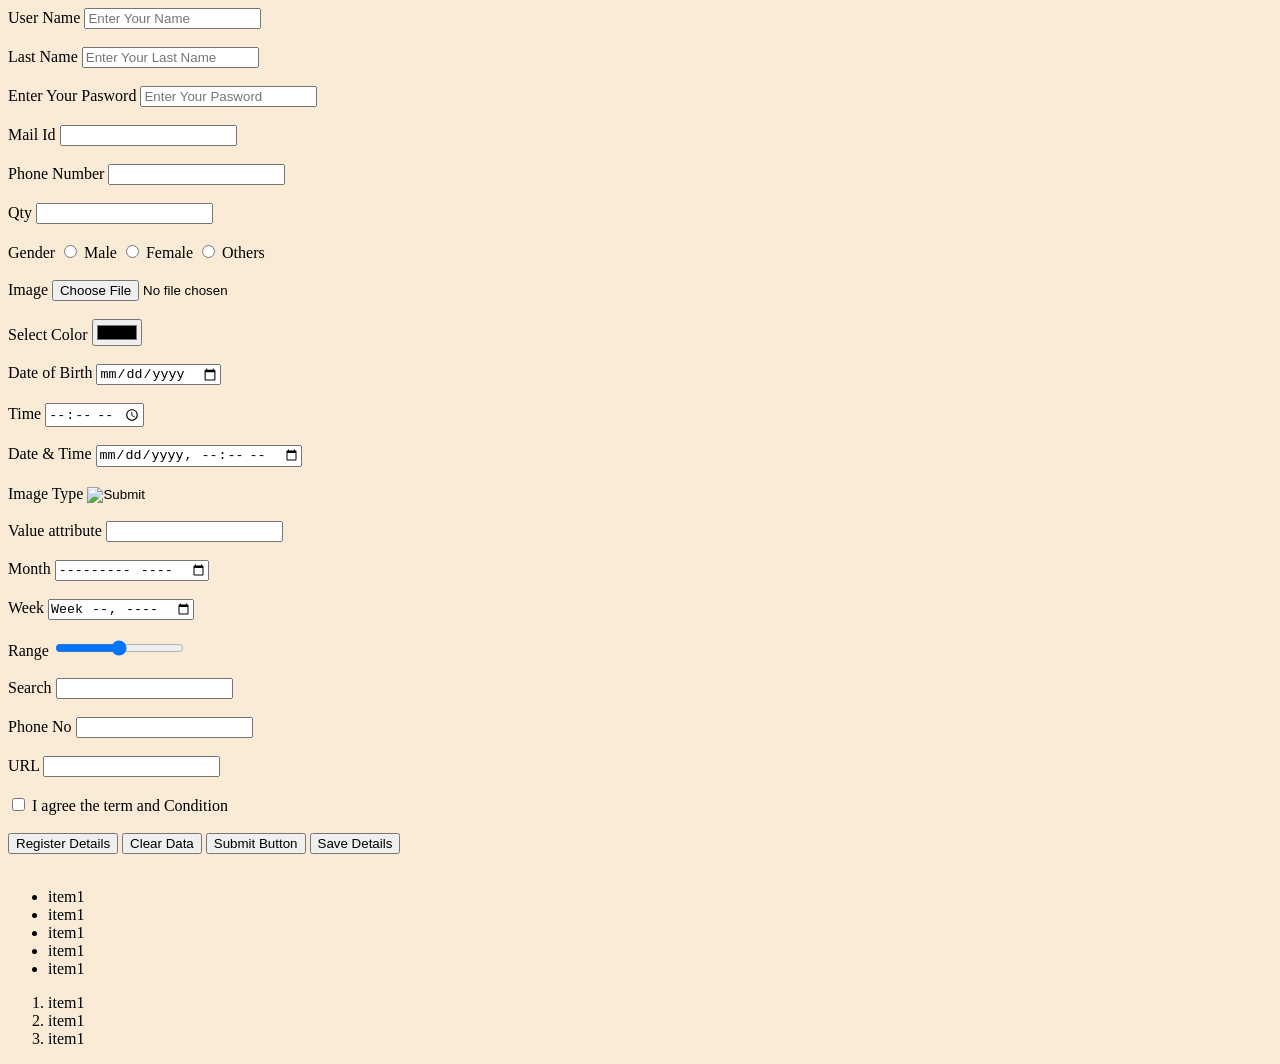
<file: index.html>
<!DOCTYPE html>
<html lang="en">
<head>
    <meta charset="UTF-8">
    <meta name="viewport" content="width=device-width, initial-scale=1.0">
    <title>Form</title>
    <link rel="stylesheet" href="style.css">
</head>
<body>
    <form action="">
        <div>
        <label for="username">User Name</label>
        <input type="text" name="" id="username" placeholder="Enter Your Name">
        </div> <br>
        <div>
        <label for="lastname">Last Name</label>
        <input type="text" name="" id="lastname" placeholder="Enter Your Last Name">
         </div><br>
         <div>
            <label for="pasword">Enter Your Pasword</label>
            <input type="password" name="" id="pasword" placeholder="Enter Your Pasword">
         </div><br>
         <div>
            <label for="mail">Mail Id</label>
            <input type="email" name="" id="mail">
         </div><br>
         <div>
            <label for="phone">Phone Number</label>
            <input type="tel" name="" id="phone">
         </div><br>
         <div>
            <label for="Qty">Qty</label>
            <input type="number" name="" id="Qty">
         </div><br>
         <div>
            <label for="gender">Gender</label>
            
            <input type="radio" name="" id="male">
            <label for="male">Male</label>

            <input type="radio" name="" id="female">
            <label for="female">Female</label>

            <input type="radio" name="" id="others">
            <label for="others">Others</label>
         </div><br>
           <div>
         <label for="file">Image</label>
         <input type="file" name="" id="file">
          </div><br>

          <div>
            <label for="color">Select Color</label>
            <input type="color" name="" id="color">
          </div><br>

          <div>
            <label for="dob">Date of Birth</label>
            <input type="date" name="" id="dob">
          </div><br>

          <div>
            <label for="time">Time</label>
            <input type="time" name="" id="time">
          </div><br>

          <div>
            <label for="datetime">Date & Time</label>
            <input type="datetime-local" name="" id="datetime">
          </div><br>
          <div>
            <label for="image">Image Type</label>
            <input type="image" name="" id="image">
          </div><br>

          <div>
           <label for="value">Value attribute</label>
           <input type="number" name="" id="value">
          </div><br>

          <div>
            <label for="month">Month</label>
            <input type="month" name="" id="month">
          </div><br>

          <div>
            <label for="week">Week</label>
            <input type="week" name="" id="week">
          </div><br>
           <div>
          <label for="range">Range</label>
          <input type="range" name="" id="range">
          </div><br>

          <div>
            <label for="search">Search</label>
            <input type="search" name="" id="search">
          </div><br>

          <div>
            <label for="phone">Phone No</label>
            <input type="tel" name="" id="phone">
          </div><br>
           
          <div>
          <label for="url">URL</label>
          <input type="url" name="" id="url">
          </div><br>

          <div>
            <input type="checkbox" name="" id="check">
            <label for="check">I agree the term and Condition</label>
          </div><br>

          <div>
            <button type="button">Register Details</button>
            <button type="reset">Clear Data</button>
            <button type="submit">Submit Button</button>
            <button type="button">Save Details</button>
          </div><br>

          <div>
            <ul>
                <li>item1</li>
                <li>item1</li>
                <li>item1</li>
                <li>item1</li>
                <li>item1</li>
            </ul>
            <ol>
                <li>item1</li>
                <li>item1</li>
                <li>item1</li>
            </ol>
          </div>
    </form>
</body>
</html>
</file>
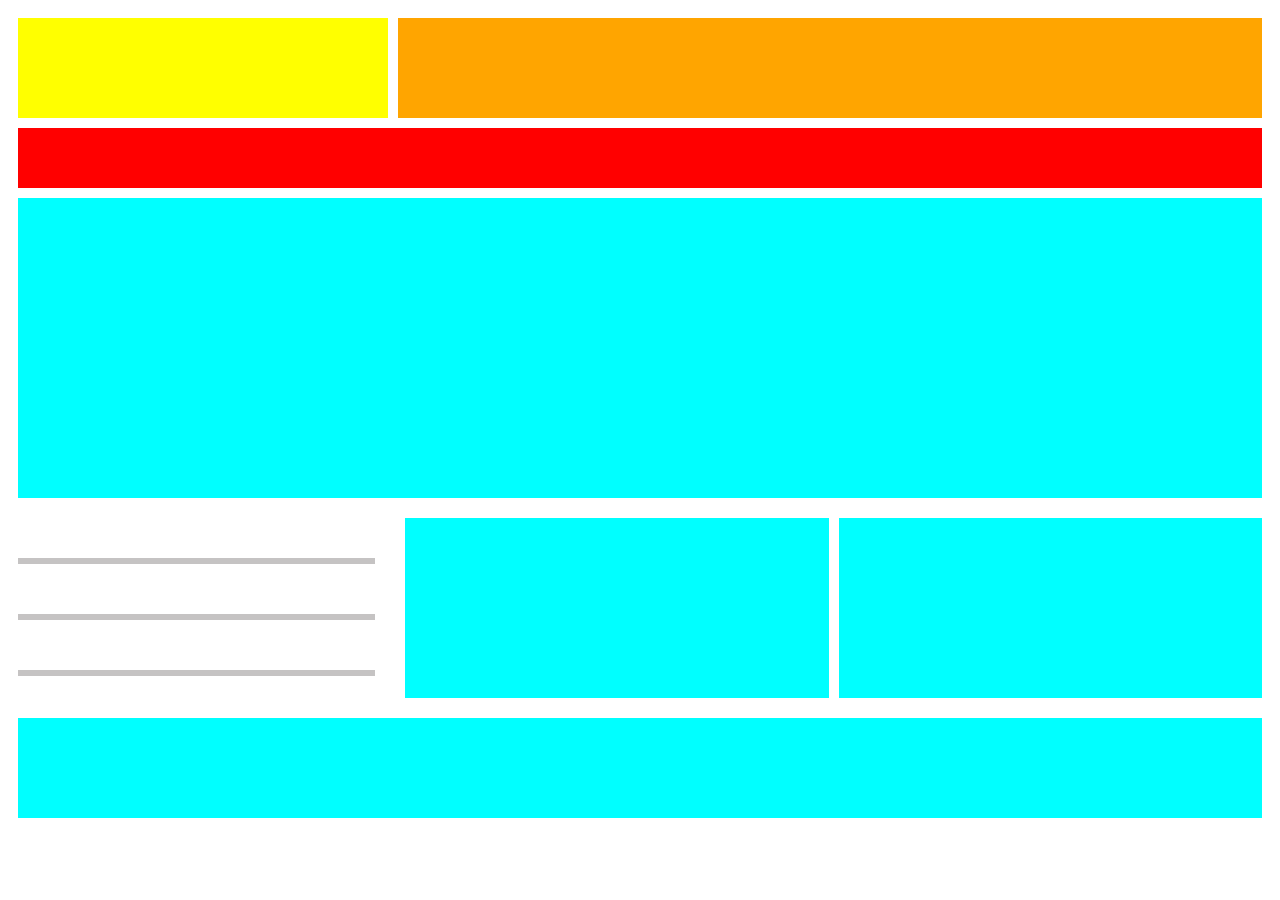
<file: index2.html>
<!DOCTYPE html>
<html lang="en">
  <head>
    <meta charset="UTF-8" />
    <meta name="viewport" content="width=device-width, initial-scale=1.0" />
    <title>Task2</title>
    <link rel="stylesheet" href="style2.css">

    
  </head>
  <body>
    <div class="monitor">
      <div class="screen">
        <div class="sbox1"></div>
        <div class="sbox2"></div>
      </div>
      <div class="box3"></div>
      <div class="box4"></div>

      <div class="bottom">
        <div class="left">
          <div class="line"></div>
          <div class="line"></div>
          <div class="line"></div>
        </div>
        <div class="right">
          <div class="b2"></div>
          <div class="b3"></div>
        </div>
      </div>

      <div class="lastbox">
      </div>

      <div class="test">
        <div class="boxx1"></div>
        <div class="boxx2"></div>
        <div class="boxx3"></div>
        <div class="boxx4"></div>
        <div class="boxx5"></div>
      </div>
    </div>
  </body>
</html>
</file>
<file: style.css>
body{
   background-color: antiquewhite;
}
</file>
<file: style2.css>
/* body {
        background-color: aqua;
      } */
.monitor {
  padding: 10px;
}
.screen {
  display: flex;
}
.sbox1 {
  background-color: yellow;
  width: 20%;
  height: 70px;
  /* padding: 40px; */
  margin-right: 10px;
}
.sbox2 {
  background-color: orange;
  width: 80%;
  height: 70px;
  /* padding: 40px; */
}

.box3 {
  background-color: red;
  height: 60px;
  margin-top: 10px;
}

.box4 {
  background-color: aqua;
  height: 300px;
  margin-top: 10px;
}
.bottom {
  display: flex;
  justify-content: end;
}

.left {
  width: 30%;
}

.right {
  display: flex;
  width: 70%;
}

.b2 {
  background-color: aqua;
  width: 50%;
  height: 180px;
  margin-top: 10px;
  margin-right: 10px;
}

.b3 {
  background-color: aqua;
  width: 50%;
  height: 180px;

  margin-top: 10px;
}

.line {
  border: 3px solid rgb(197, 195, 195);
  margin-top: 50px;
  margin-right: 10px;
}

.lastbox {
  background-color: aqua;
  height: 100px;
  margin-top: 20px;
}


/* .test{
  display: grid;
  gap: 50px;
  grid-template-rows: 20px 20px 20px 20px 20px;
  
  
 

  .boxx1 {
    background-color: bisque;
    gap: 80px;
    height: 40px;
    width: 20%;
  }

  .boxx2{
    background-color: bisque;

    gap: 80px;
    height: 40px;
    width: 20%;
  }
} */




@media (max-width: 768px) {
  body {
    padding: 20px 30px 20px 12px;
  }

  .screen {
    display: flex;
    flex-direction: column;

    .sbox1 {
      background-color: yellow;
      width: 100%;
      margin-bottom: 10px;
      height: 70px;
    }
    .sbox2 {
      background-color: orange;
      width: 100%;
    }
  }

  .box3 {
    width: 100%;
  }

  .box4 {
    background-color: aqua;

    height: 180px;
    width: 100%;
    margin-top: 20px;
  }

  .bottom {
    flex-direction: column;

    .left {
      width: 100%;
      margin-left: 10px;
      margin-bottom: 30px;
    }

    .right {
      flex-direction: column;
      width: 100%;
    }

    .b2,
    .b3 {
      width: 100%;
      margin-bottom: 10px;
    }
  }
}

/* Tab */

/* @media (min-width:769px) and (max-width:992px) */

@media (min-width: 700px) {
  .screen {
    display: flex;
    flex-direction: row;

    .sbox1 {
      width: 30%;
      height: 100px;
    }
    .sbox2 {
      width: 70%;
      height: 100px;
    }
  }

  .box4 {
    height: 300px;
    margin-bottom: 10px;
  }

  .bottom {
    display: flex;
    flex-direction: row;

    .left {
      width: 30%;
      margin-right: 20px;
    }

    .right {
      display: flex;
      flex-direction: row;
    }
  }
}
</file>
